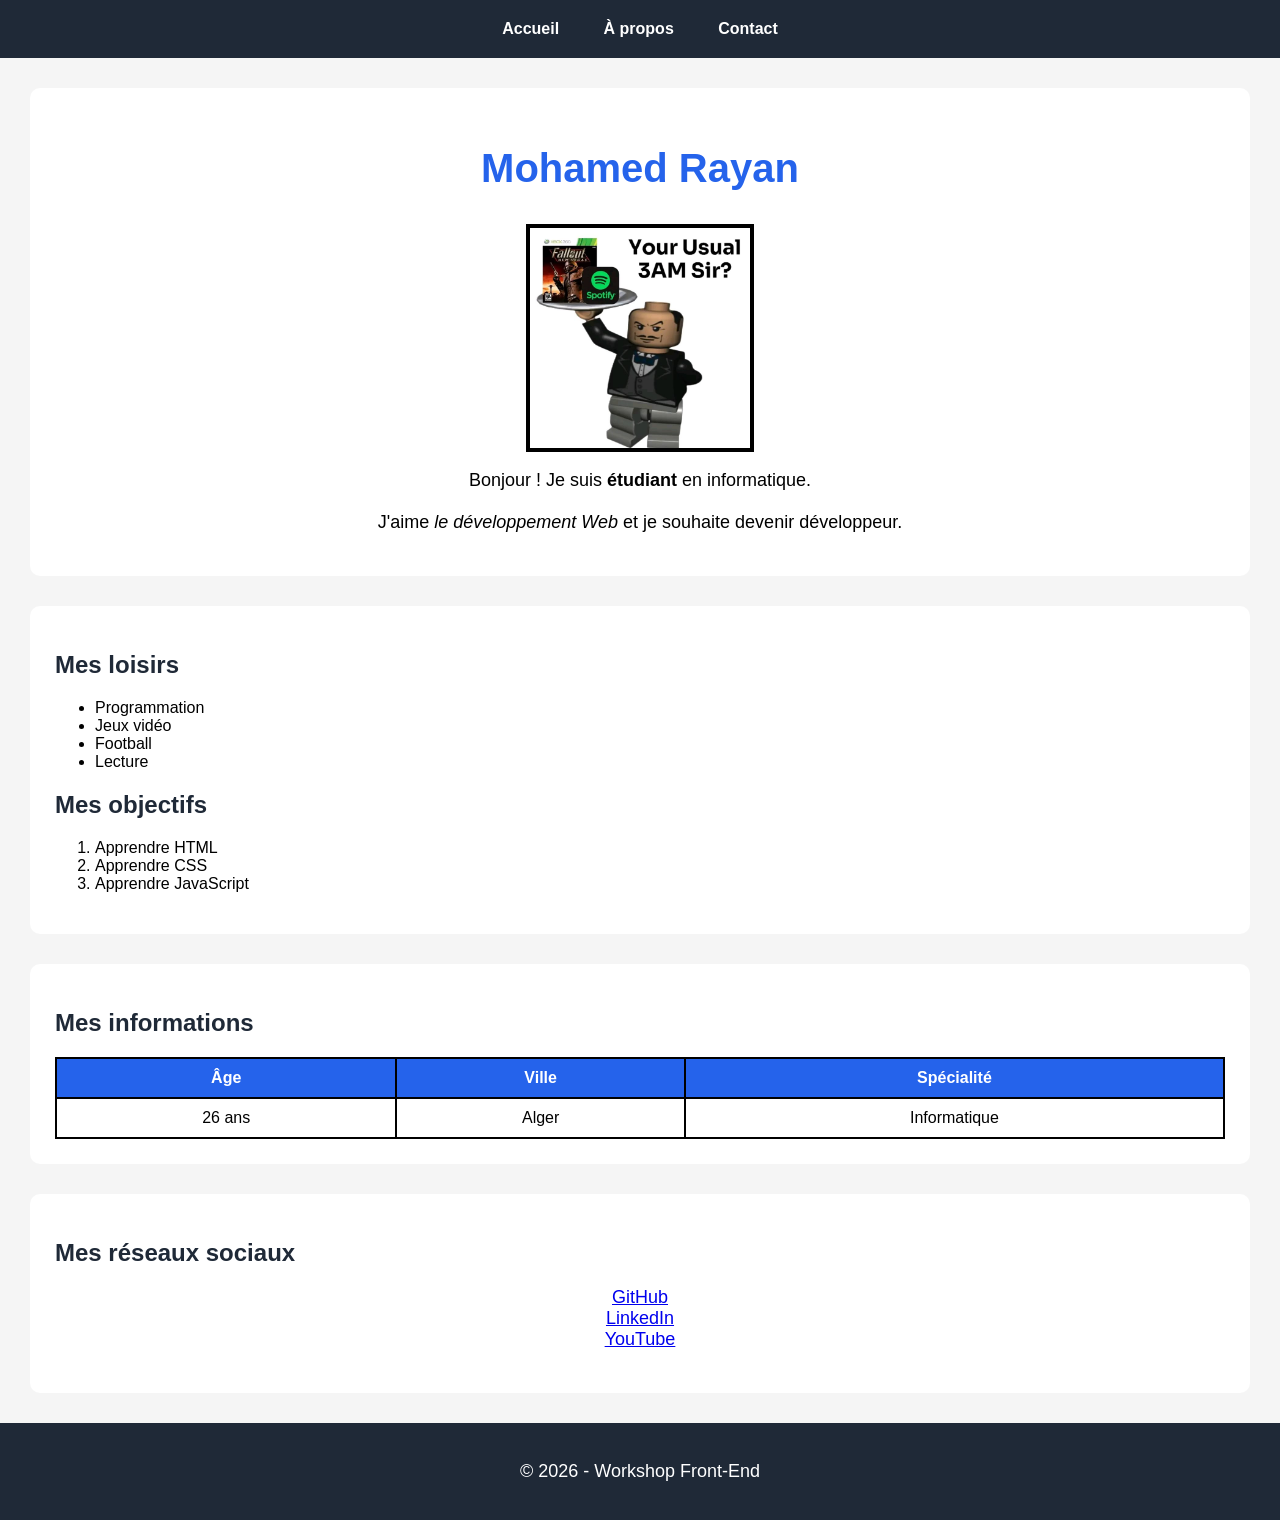
<file: index.html>
<!DOCTYPE html>
<html lang="fr">

<head>

    <meta charset="UTF-8">

    <title>Mon Premier Site Web</title>

    <link rel="stylesheet" href="style.css">

</head>

<body>

    <header>

        <nav>

           <a href="index.html">Accueil</a>

            <a href="about.html">À propos</a>

            <a href="contact.html">Contact</a>

        </nav>

    </header>

    <main>

        <section id="presentation">

            <h1 id="titre">
                Mohamed Rayan
            </h1>

            <img src="images/photo.jpg"
                 alt="Photo de profil">

            <p>

                Bonjour !

                Je suis <strong>étudiant</strong> en informatique.

                <br><br>

                J'aime <em>le développement Web</em> et je souhaite devenir développeur.

            </p>

        </section>

        <section id="loisirs">

            <h2>Mes loisirs</h2>

            <ul>

                <li>Programmation</li>

                <li>Jeux vidéo</li>

                <li>Football</li>

                <li>Lecture</li>

            </ul>

            <h2>Mes objectifs</h2>

            <ol>

                <li>Apprendre HTML</li>

                <li>Apprendre CSS</li>

                <li>Apprendre JavaScript</li>

            </ol>

        </section>

        <section>

            <h2>Mes informations</h2>

            <table>

                <tr>

                    <th>Âge</th>

                    <th>Ville</th>

                    <th>Spécialité</th>

                </tr>

                <tr>

                    <td>26 ans</td>

                    <td>Alger</td>

                    <td>Informatique</td>

                </tr>

            </table>

        </section>

        <section id="contact">

            <h2>Mes réseaux sociaux</h2>

            <p>

                <a href="https://github.com" target="_blank">
                    GitHub
                </a>

                <br>

                <a href="https://linkedin.com" target="_blank">
                    LinkedIn
                </a>

                <br>

                <a href="https://youtube.com" target="_blank">
                    YouTube
                </a>

            </p>

        </section>

    </main>

    <footer>

        <p>

            © 2026 - Workshop Front-End

        </p>

    </footer>

</body>

</html>
</file>
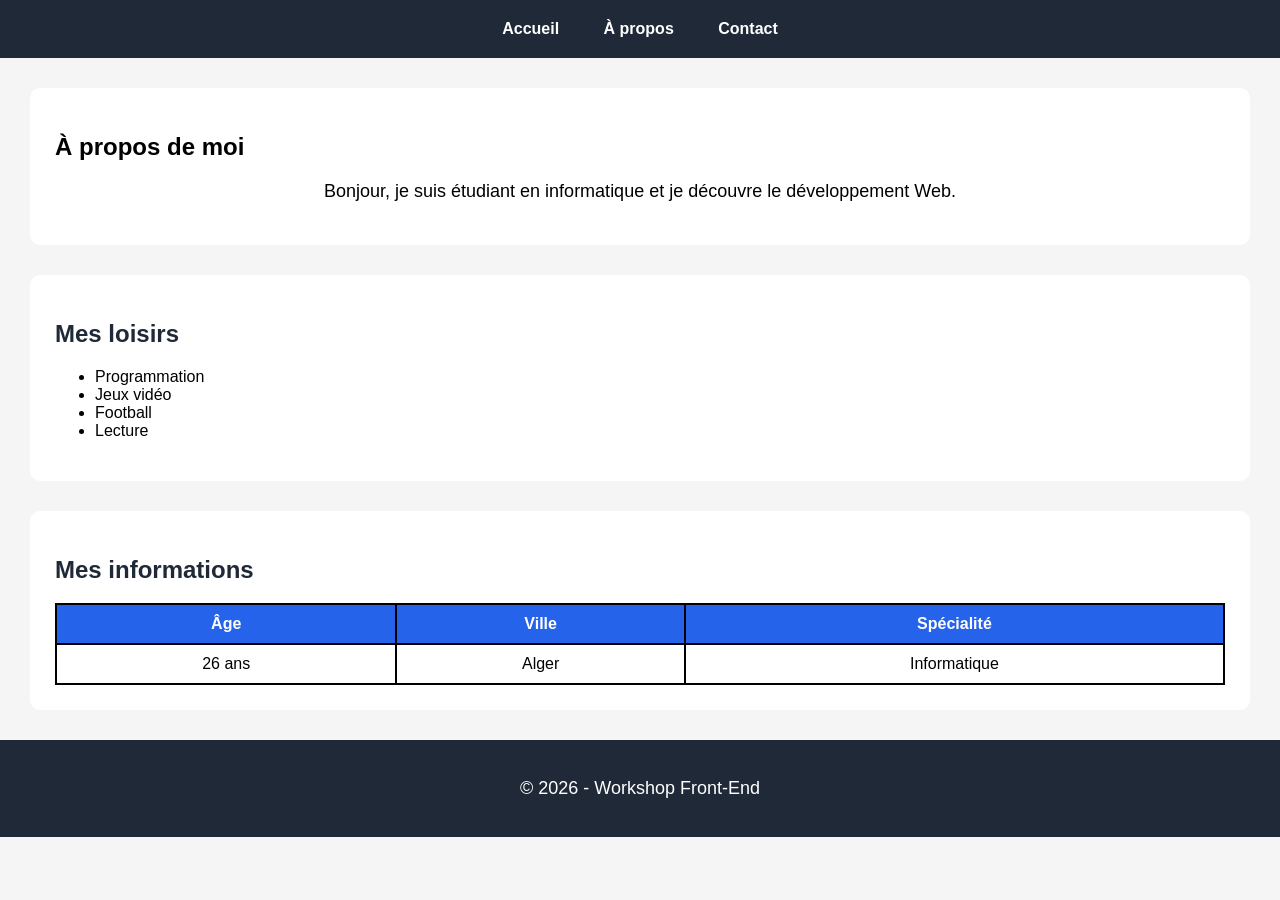
<file: about.html>
<!DOCTYPE html>
<html lang="en">
<head>
    <meta charset="UTF-8">
    <meta name="viewport" content="width=device-width, initial-scale=1.0">
    <title>About</title>

<head>

    <meta charset="UTF-8">

    <title>À propos</title>

    <link rel="stylesheet" href="style.css">

</head>

<body>

<header>

    <nav>

        <a href="index.html">Accueil</a>

        <a href="about.html">À propos</a>

        <a href="contact.html">Contact</a>

    </nav>

</header>

<main>

    <section>

        <h1>À propos de moi</h1>

        <p>
            Bonjour, je suis étudiant en informatique et je découvre le développement Web.
        </p>

    </section>

    <section>

        <h2>Mes loisirs</h2>

        <ul>

            <li>Programmation</li>

            <li>Jeux vidéo</li>

            <li>Football</li>

            <li>Lecture</li>

        </ul>

    </section>

    <section>

        <h2>Mes informations</h2>

        <table>

            <tr>

                <th>Âge</th>

                <th>Ville</th>

                <th>Spécialité</th>

            </tr>

            <tr>

                <td>26 ans</td>

                <td>Alger</td>

                <td>Informatique</td>

            </tr>

        </table>

    </section>

</main>

<footer>

    <p>© 2026 - Workshop Front-End</p>

</footer>

</body>

</html>
</file>
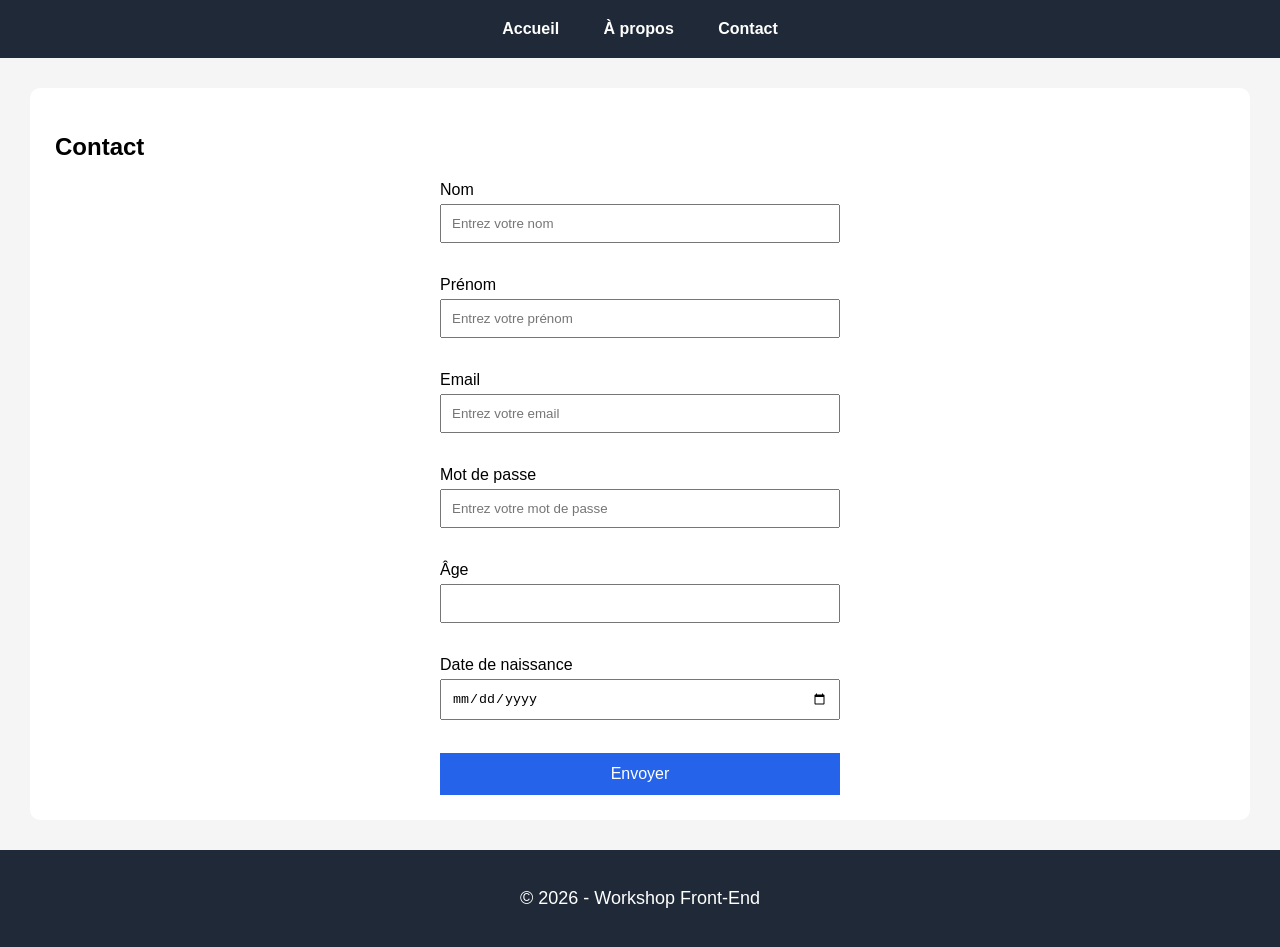
<file: contact.html>
<!DOCTYPE html>
<html lang="en">
<head>
    <meta charset="UTF-8">
    <meta name="viewport" content="width=device-width, initial-scale=1.0">
    <title>Contact</title>
<head>

    <meta charset="UTF-8">

    <title>Contact</title>

    <link rel="stylesheet" href="style.css">

</head>

<body>

<header>

    <nav>

        <a href="index.html">Accueil</a>

        <a href="about.html">À propos</a>

        <a href="contact.html">Contact</a>

    </nav>

</header>

<main>

<section>

<h1>Contact</h1>

<form>

<label>Nom</label>

<br>

<input type="text" placeholder="Entrez votre nom">

<br><br>

<label>Prénom</label>

<br>

<input type="text" placeholder="Entrez votre prénom">

<br><br>

<label>Email</label>

<br>

<input type="email" placeholder="Entrez votre email">

<br><br>

<label>Mot de passe</label>

<br>

<input type="password" placeholder="Entrez votre mot de passe">

<br><br>

<label>Âge</label>

<br>

<input type="number">

<br><br>

<label>Date de naissance</label>

<br>

<input type="date">

<br><br>

<button>

Envoyer

</button>

</form>

</section>

</main>

<footer>

<p>© 2026 - Workshop Front-End</p>

</footer>

</body>

</html>
</file>
<file: style.css>
body{

    font-family: Arial, Helvetica, sans-serif;

    background-color:#f5f5f5;

    margin:0;

}

header{

    background-color:#1f2937;

    padding:20px;

}

nav{

    text-align:center;

}

nav a{

    color:white;

    text-decoration:none;

    margin:20px;

    font-weight:bold;

}

nav a:hover{

    color:#ffd43b;

}

section{

    background-color:white;

    margin:30px;

    padding:25px;

    border-radius:10px;

}

#titre{

    color:#2563eb;

    text-align:center;

    font-size:40px;

}

img{

    width:220px;

    border:4px solid black;

    display:block;

    margin:auto;

}

p{

    font-size:18px;

    text-align:center;

}

h2{

    color:#1f2937;

}

table{

    width:100%;

    border-collapse:collapse;

}

table,th,td{

    border:2px solid black;

}

th{

    background-color:#2563eb;

    color:white;

}

th,td{

    padding:10px;

    text-align:center;

}

.important{

    color:red;

    font-weight:bold;

}

footer{

    background-color:#1f2937;

    color:white;

    text-align:center;

    padding:20px;

}

form{

    width:400px;

    margin:auto;

}

input{

    width:100%;

    padding:10px;

    margin-top:5px;

    margin-bottom:15px;

    box-sizing:border-box;

}

button{

    width:100%;

    padding:12px;

    background-color:#2563eb;

    color:white;

    border:none;

    font-size:16px;

    cursor:pointer;

}

button:hover{

    background-color:#1d4ed8;

}
</file>
